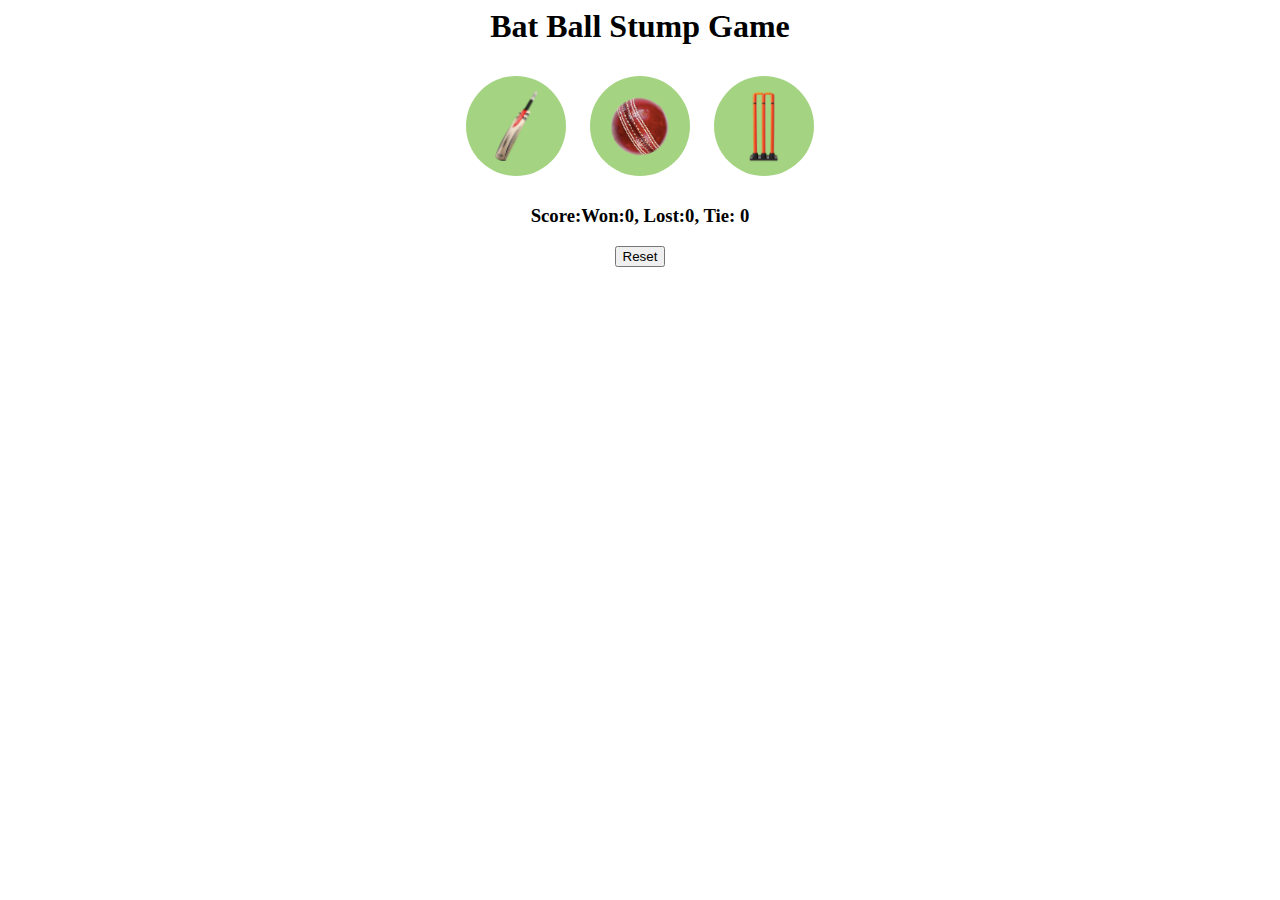
<file: cricket game/index.html>
<!DOCKTYPE html>
<html lang="en">
<head>
 <meta charset="utf-8">
  <title>Cricket Game</title>
  <link rel="stylesheet" href="cricket.css">
</head>
<body>
  <h1>Bat Ball Stump Game</h1>

  <button class="choice-button" onclick="
  let computerChoice = generateComputerChoice();
  let resultMsg = getResult('Bat', computerChoice);
  showResult('Bat', computerChoice, resultMsg);
  ">
    <img src="images/bat.png" alt="Bat Image" class="choice-image">  
  </button>

  <button class="choice-button" onclick="
    computerChoice = generateComputerChoice();
    resultMsg = getResult('Ball', computerChoice);
    showResult('Ball', computerChoice, resultMsg);
  ">
    <img src="images/ball.png" alt="Ball Image" class="choice-image">  
  </button>

  <button class="choice-button" onclick="
    computerChoice = generateComputerChoice();
    resultMsg = getResult('Stump', computerChoice);
    showResult('Stump', computerChoice, resultMsg);
  ">
    <img src="images/stump.png" alt="Stump Image" class="choice-image">
  </button>

  <h3 id="user-move"></h3>
  <h3 id="computer-move"></h3>
  <h3 id="result"></h3>
  <h3 id="score"></h3>

  <button onclick="localStorage.clear()
      resetScore();
  ">Reset</button>

  <script>
    let scoreStr = localStorage.getItem('Score');
    let score;
    resetScore(scoreStr);

    function resetScore(scoreStr) {
      score = scoreStr ? JSON.parse(scoreStr) : {
        win: 0,
        lost: 0,
        tie: 0,
      };

      score.displayScore = function() {
        return `Score:Won:${score.win}, Lost:${score.lost}, Tie: ${score.tie}`;
      };

      showResult();
    }

    function generateComputerChoice() {
      let randomNumber = Math.random() * 3;
      if (randomNumber > 0 && randomNumber <= 1) {
        return 'Bat';
      } else if (randomNumber > 1 && randomNumber <= 2) {
        return 'Ball';
      } else {
        return 'Stump'
      }
    }

    function getResult(userMove, computerMove) {
      if (userMove === 'Bat') {
        if (computerMove === 'Ball') {
          score.win++;
          return 'User won.';
        } else if (computerMove === 'Bat') {
          score.tie++;
          return `It's a tie`;
        } else if (computerMove === 'Stump') {
          score.lost++;
          return 'Computer has won';
        }
      } else if (userMove === 'Ball') {
        if (computerMove === 'Ball') {
          score.tie++;
          return `It's a tie`;
        } else if (computerMove === 'Bat') {
          score.lost++;
          return 'Computer has won';
        } else if (computerMove === 'Stump') {
          score.win++;
          return 'User won.';
        }
      } else {
        if (computerMove === 'Ball') {
          score.lost++;
          return 'Computer has won';
        } else if (computerMove === 'Bat') {
          score.win++;
          return 'User won.';
        } else if (computerMove === 'Stump') {
          score.tie++;
          return `It's a tie`;
        }
      }
    }

    function showResult(userMove, computerMove, result) {
      localStorage.setItem('Score', JSON.stringify(score));
      
      document.querySelector('#user-move').innerText = 
        userMove ? `You have chosen ${userMove}` : '';
      
      document.querySelector('#computer-move').innerText =
        computerMove ? `Computer choice is ${computerMove}` : '';
      
      document.querySelector('#result').innerText = result || '';

      document.querySelector('#score').innerText = score.displayScore();
    }
  </script>
</body>
</html>
</file>
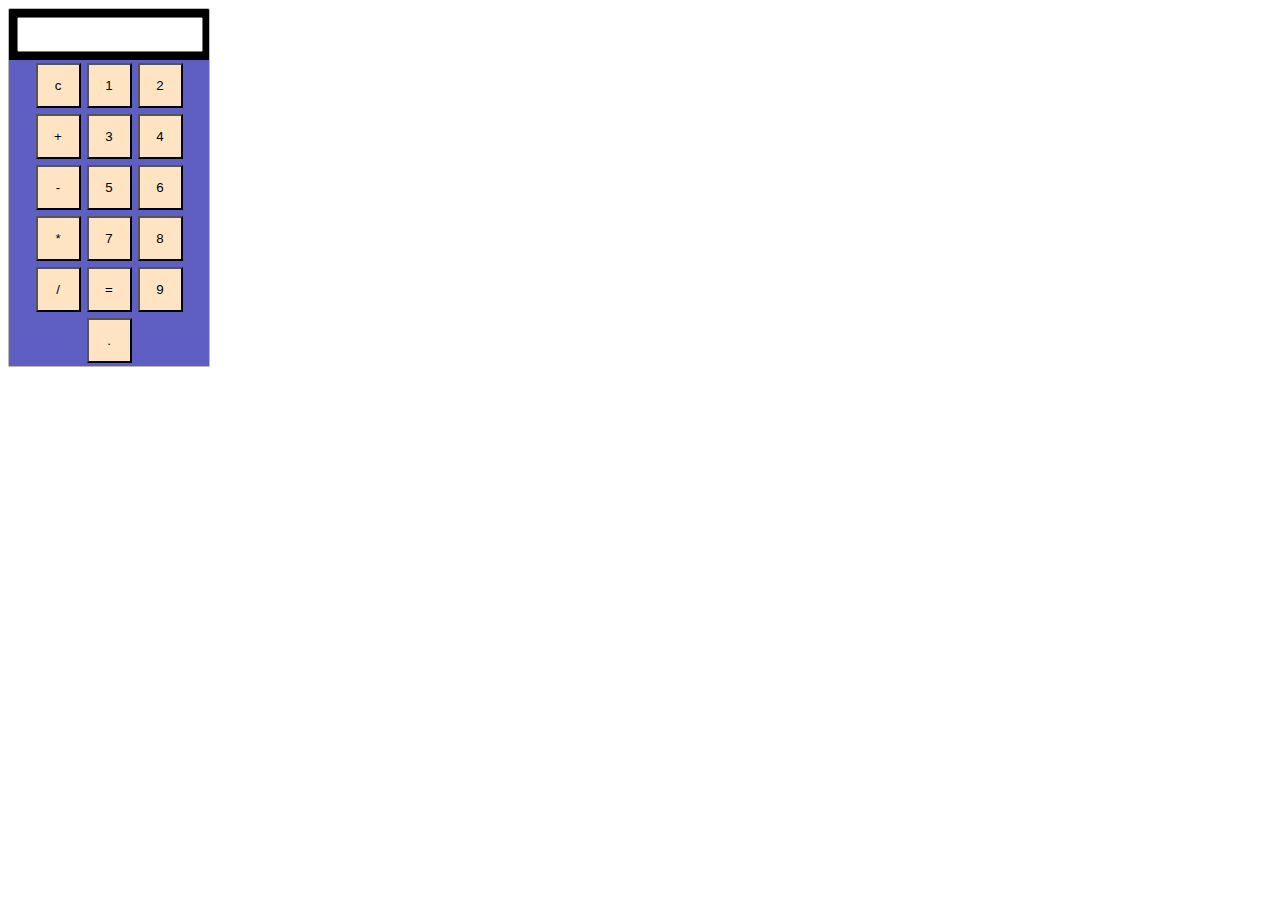
<file: calculator/calculator.html>
<!DOCTYPE html>
<html lang="en">
<head>
  <link rel="stylesheet" href="calcy.css"> 
    <title>my_calcy</title>
</head>
<body>
   <div id="calculator">
     <input type="text" id="display" readonly>
     <div class="button-container">
        <button class="button"onclick="currentDisplay=currentDisplay ='';document.querySelector('#display').value=currentDisplay;">c</button>
        <button class="button" onclick="currentDisplay=currentDisplay + '1';document.querySelector('#display').value=currentDisplay;">1 </button>
        <button class="button" onclick="currentDisplay=currentDisplay + '2';document.querySelector('#display').value=currentDisplay;">2</button>
        <button class="button"onclick="currentDisplay=currentDisplay + '+';document.querySelector('#display').value=currentDisplay;">+</button>
        <button class="button"onclick="currentDisplay=currentDisplay + '3';document.querySelector('#display').value=currentDisplay;">3</button>
        <button class="button"onclick="currentDisplay=currentDisplay + '4';document.querySelector('#display').value=currentDisplay;">4</button>
        <button class="button"onclick="currentDisplay=currentDisplay + '-';document.querySelector('#display').value=currentDisplay;">-</button>
        <button class="button"onclick="currentDisplay=currentDisplay + '5';document.querySelector('#display').value=currentDisplay;">5</button>
        <button class="button"onclick="currentDisplay=currentDisplay + '6';document.querySelector('#display').value=currentDisplay;">6</button>
        <button class="button"onclick="currentDisplay=currentDisplay + '*';document.querySelector('#display').value=currentDisplay;">*</button>
        <button class="button"onclick="currentDisplay=currentDisplay + '7';document.querySelector('#display').value=currentDisplay;">7</button>
        <button class="button"onclick="currentDisplay=currentDisplay + '8';document.querySelector('#display').value=currentDisplay;">8</button>
        <button class="button"onclick="currentDisplay=currentDisplay + '/';document.querySelector('#display').value=currentDisplay;">/</button>
        <button class="button"onclick="
         let result=eval(currentDisplay);
        currentDisplay=result;
        document.querySelector('#display').value=currentDisplay;">=</button>
        <button class="button"onclick="currentDisplay=currentDisplay + '9';document.querySelector('#display').value=currentDisplay;">9</button>
        <button class="button"onclick="currentDisplay=currentDisplay + '.';document.querySelector('#display').value=currentDisplay;">.</button>

       

    </div>


    </div>

    <script>
     let currentDisplay='';
     document.querySelector('#display').value=currentDisplay;

    </script>
    
</body>
</html>
</file>
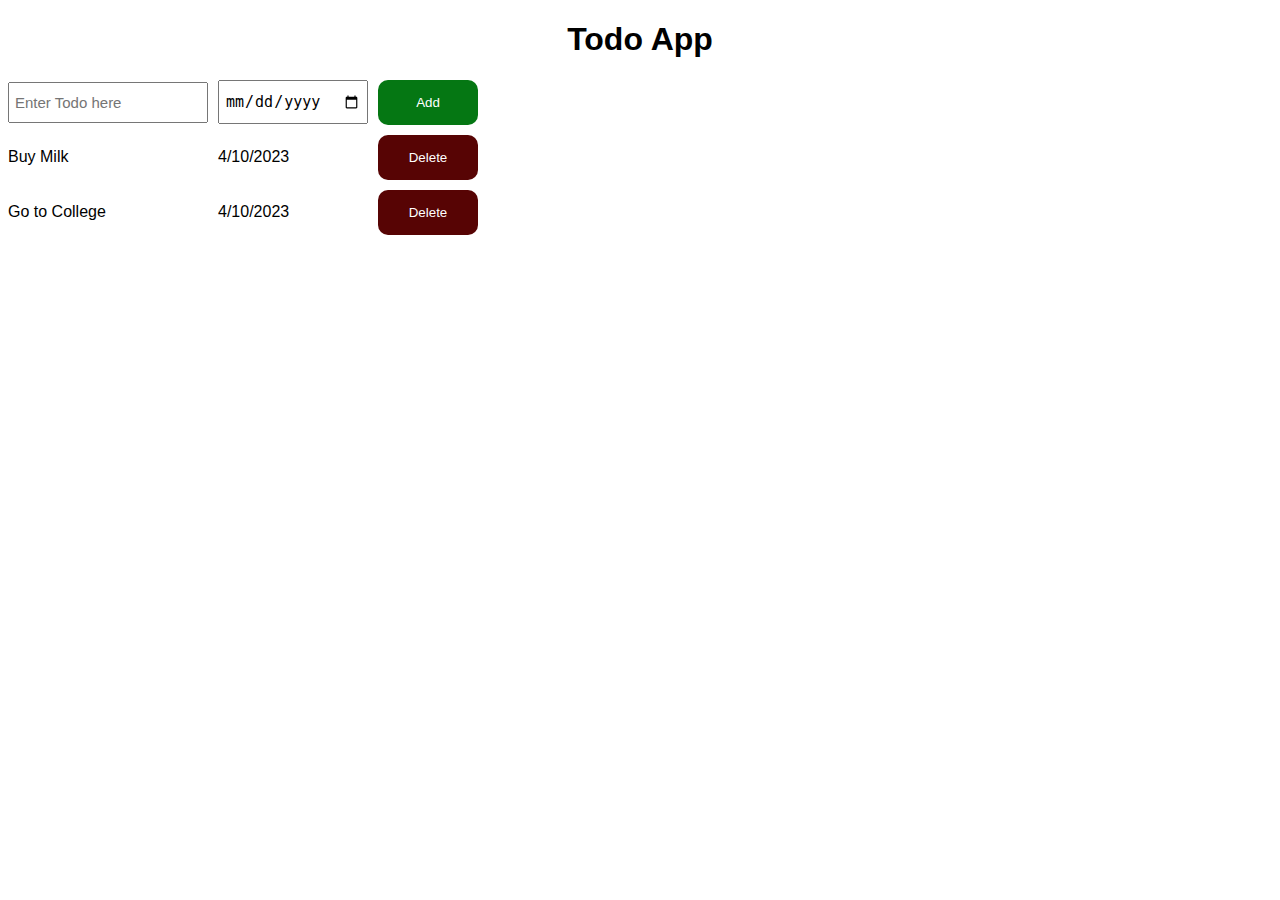
<file: To-do/Todo.html>
<!DOCTYPE html>
<html lang="en">
<head>
  <link rel="stylesheet" href="Todo.css">
  <title>Todo App</title>
</head>
<body>
  <h1 id="main-heading">Todo App</h1>

  <div class="grid-container">
    <input id="todo-input" type="text" placeholder="Enter Todo here">
    <input id="todo-date" type="date">
    <button class='btn-todo' onclick="addTodo();">Add</button>
  </div>

  <div class="todo-container grid-container"></div>

  <script src="Todo.js"></script>
</body>
</html>
</file>
<file: cricket game/cricket.css>
body {
    text-align: center;
  }
  
  .choice-button {
    height: 100px;
    width: 100px;
    border: none;
    margin: 10px;
    background-color: rgb(164, 212, 130);
    border-radius: 50px;
    cursor: pointer;
  }
  
  .choice-image {
    height: 75px;
  }
</file>
<file: calculator/calcy.css>
#calculator{
    border: 1px solid rgb(187, 183, 183);
    border-radius: 2px;
    width: 200px;
    color: black;
    background-color: black;
}
#display{
    margin: 8px;
    width: 89%;
    font-size: 25px;
}
.button-container{

    display: flex;
    justify-content: center;
    flex-wrap: wrap;
    background-color: rgb(94, 94, 195);
}
.button{
    height: 45px;
    width: 45px;
    margin: 3px;
    background-color: bisque;
}
</file>
<file: To-do/Todo.css>
body {
    font-family: Arial;
  }
  
  #main-heading {
    text-align: center;
  }
  
  .grid-container {
    display: grid;
    grid-template-columns: 200px 150px 100px;
    column-gap: 10px;
    row-gap: 10px;
    margin-top: 10px;
    align-items: center;
  }
  
  #todo-input, #todo-date {
    font-size: 15px;
    padding: 10px 5px;
  }
  
  .btn-delete {
    background-color: rgb(87, 4, 4);
    color: white;
    border: none;
    border-radius: 10px;
    padding: 15px 0px;
    cursor: pointer;
  }
  
  .btn-todo {
    background-color: rgb(5, 119, 19);
    color: white;
    border: none;
    border-radius: 10px;
    padding: 15px 0px;
    cursor: pointer;
  }
</file>
